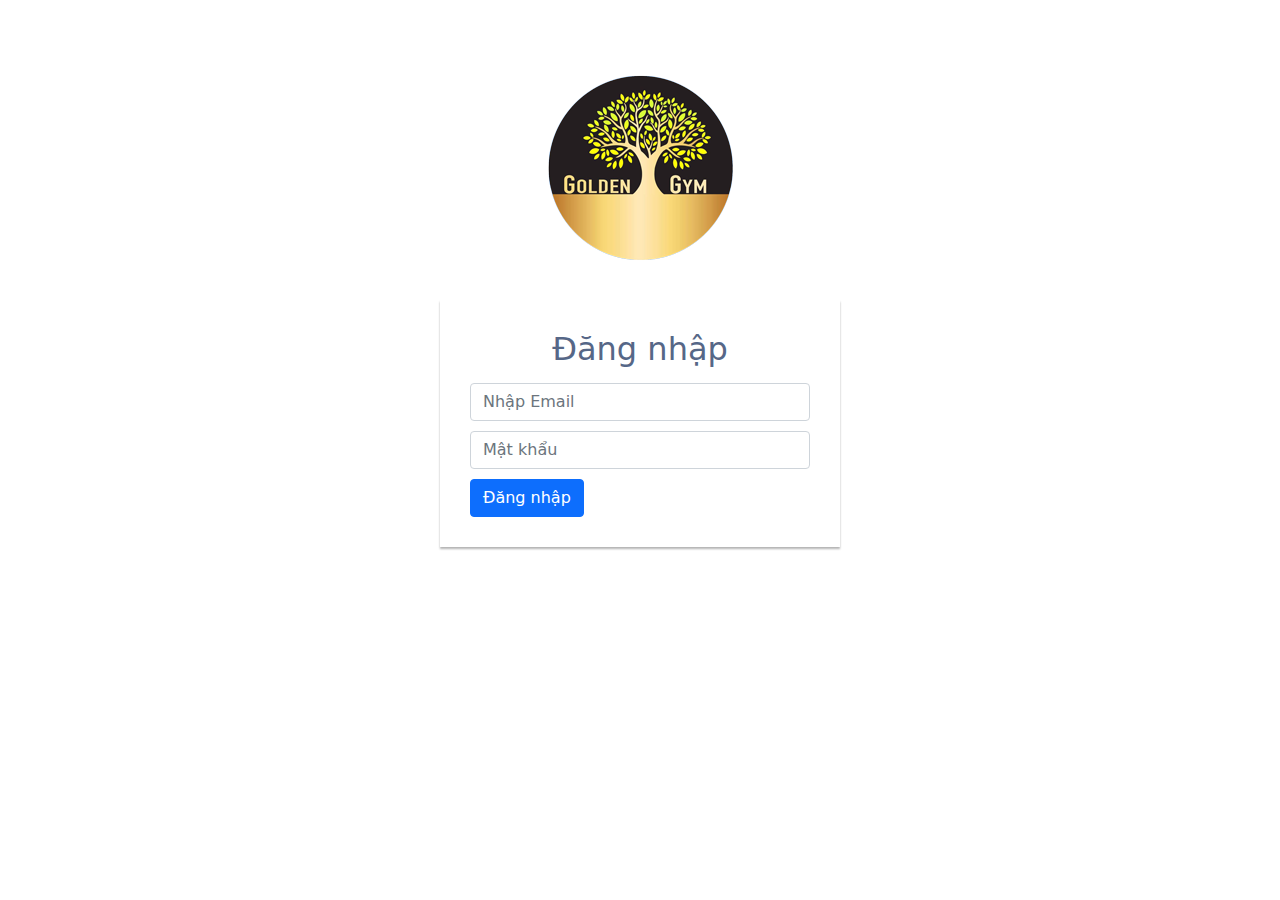
<file: admin.html>
<!DOCTYPE html>
<html lang="en">
<head>
    <meta charset="UTF-8">
    <meta http-equiv="X-UA-Compatible" content="IE=edge">
    <meta name="viewport" content="width=device-width, initial-scale=1.0">
    <title>ADMIN-Websitebansuatapgym </title>
    <link rel="icon" href="images/logo198.png" type="image/png" />
    <title>Document</title>
    <link rel="stylesheet" href="css/admin.css">
    <link type="text/css" href="./bootstrap-5.0.0-beta1-dist/css/bootstrap.min.css" rel="stylesheet" media="screen"/>
    <script src="https://cdn.jsdelivr.net/npm/popper.js@1.16.0/dist/umd/popper.min.js"></script>
    <script src="https://stackpath.bootstrapcdn.com/bootstrap/4.5.0/js/bootstrap.min.js"></script>
</head>
<body>
    <img class="img" src="images/logo198.png" alt="">
    <div class="login_form">
        <form action="admin.php" method="post">
            <h2 class="text-center">Đăng nhập</h2>       
            <div class="form-group">
                <input type="text" class="form-control" placeholder="Nhập Email" name="email_emloyee" required="required">
            </div>
            <div class="form-group">
                <input type="password" class="form-control" placeholder="Mật khẩu" name="password_emloyee" required="required">
            </div>
            
            <button type="submit" class="btn btn-primary btn-block" name="subMit">Đăng nhập</button>
            
            </div>        
        </form>
    </div>
</body>
</html>
</file>
<file: css/admin.css>
body {
	color: #566787;
	background: #f5f5f5;
	font-family: 'Varela Round', sans-serif;
	font-size: 13px;
}
.img{
	margin-top: 70px;
	margin-bottom: 30px;
	display: block;
  margin-left: auto;
  margin-right: auto;
}
.login_form{
	width: 400px;
	margin-left: auto;
  	margin-right: auto;
}
.login_form form {
	box-shadow: 0px 2px 2px rgba(0, 0, 0, 0.3);
	padding: 30px;
}
.login_form h2 {
    margin: 0 0 15px;
	color: #566787;
}
.form-group{
	margin-bottom: 10px;
}
.btn.a {        
    
	margin-left: 104px;
}
div.col-md-4.a{
	width: 200px;
    height: 200px;
    
}
div.row.a{
	padding-left: 200px;
	
	
}
div.col-md-4.a.b{
 background-color: #CCCCFF;
 margin-right: 40px;
}
div.col-md-4.a.c{
	background-color: #FFCCCC;
	margin-right: 40px;
}
div.col-md-4.a.d{
	background-color: #33CC33;
	margin-right: 40px;
}
.int{
	margin-top: 40px;
    text-align: center;
	font-size: 40px;
}


h2.title{
	font-weight: bold;
   
    text-align: center;
}
.ft{
	float: right;
	
}
div.row a{
	float: right;
}
</file>
